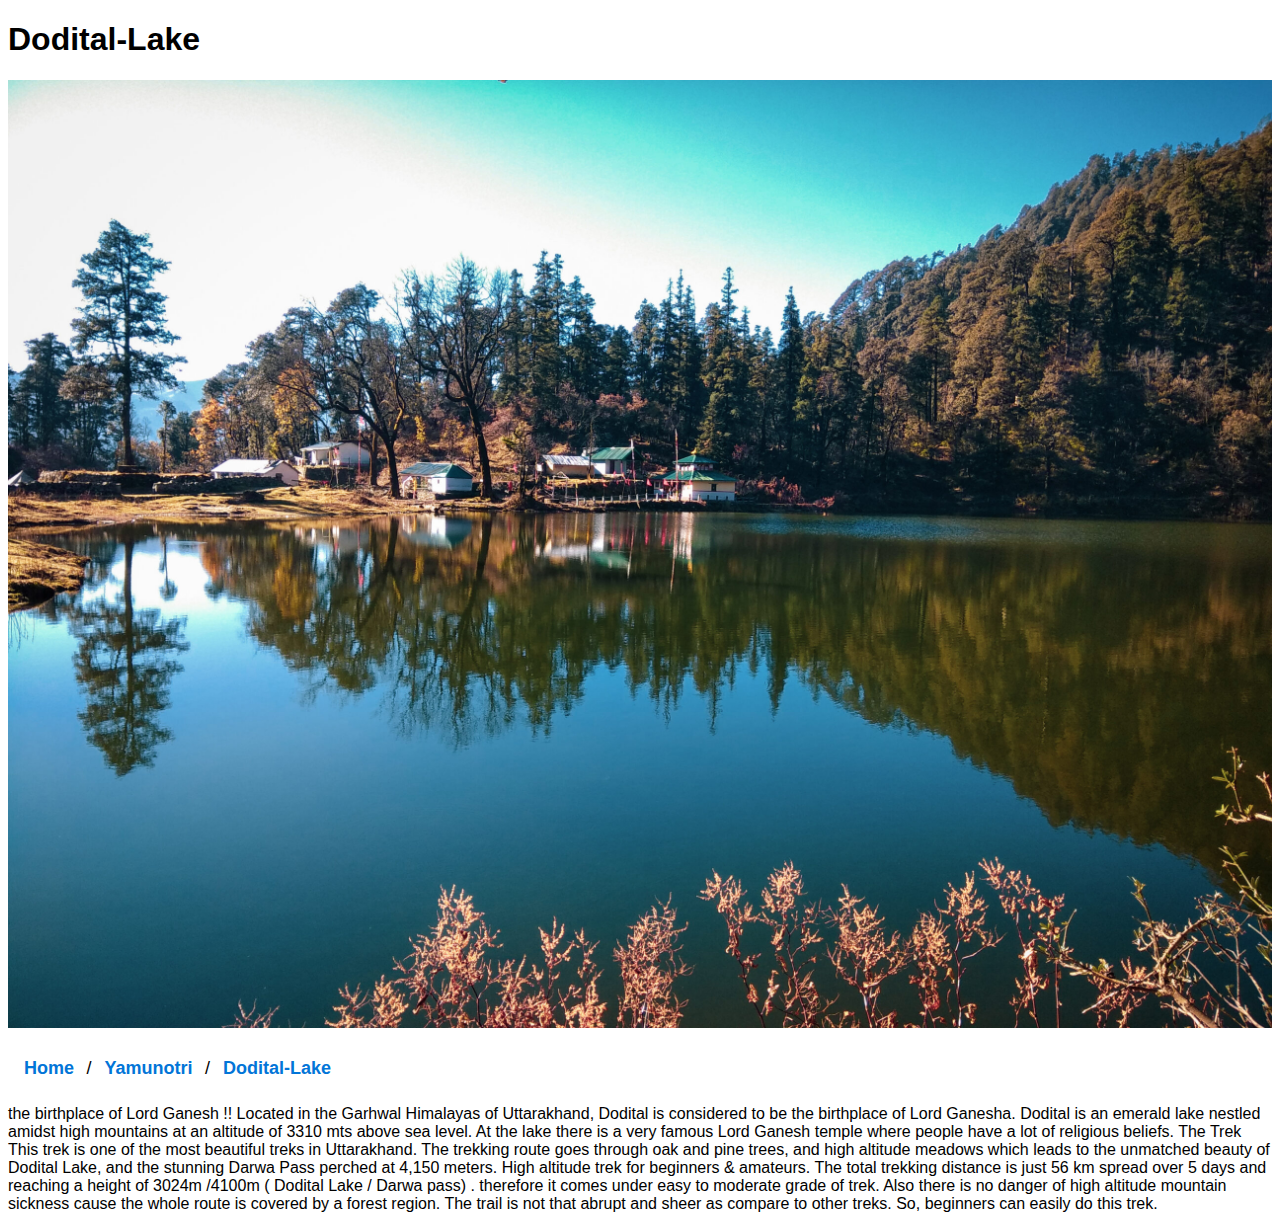
<file: yamunotri/Dodital.html>
<!DOCTYPE html>
<html lang="en">
<head>
    <meta charset="UTF-8">
    <meta http-equiv="X-UA-Compatible" content="IE=edge">
    <meta name="viewport" content="width=device-width, initial-scale=1.0">
    <title>Yamnotri|Dodital</title>

    <!-- Custom CSS -->
    <link rel="stylesheet" href="../css/bootstrap.css" />
    <link rel="stylesheet" href="../css/Yamunotri.css">
</head>
<body>
    <h1>Dodital-Lake</h1>
    <img src="/yamunotri/Dodital-Lake-scaled.jpeg" alt="" style="width: 100%; height: 100%;">
       <!-- breadcrumb -->
       <div>
        <ul class="breadcrumb" id="breadcrumb">
            <li><a href="../index.html">Home</a></li>
            <li><a href="../yamnotri.html">Yamunotri</a></li>
            <li><a href="#">Dodital-Lake</a></li>
        </ul>
    </div>
    <p> the birthplace of Lord Ganesh !!
        Located in the Garhwal Himalayas of Uttarakhand, Dodital is considered to be the birthplace of Lord Ganesha. Dodital is an emerald lake nestled amidst high mountains at an altitude of 3310 mts above sea level. At the lake there is a very famous Lord Ganesh temple where people have  a lot of religious beliefs.
        The Trek
        This trek is one of the most beautiful treks in Uttarakhand. The trekking route goes through oak and pine trees, and high altitude meadows which leads to the unmatched beauty of Dodital Lake, and the stunning Darwa Pass perched at 4,150 meters.
        High altitude trek for beginners & amateurs.
        The total  trekking distance is  just 56 km spread over 5  days and reaching a height of  3024m /4100m ( Dodital Lake / Darwa pass) . therefore it comes under easy to moderate grade of trek.
        Also there is no danger of high altitude mountain sickness cause the whole route is covered by a  forest region.
        The trail is not that abrupt and sheer as compare to other treks. So, beginners can easily do this trek.
        
        </p>
</body>
</html>
</file>
<file: css/Yamunotri.css>
/* Breadcrumb */
ul.breadcrumb {
    padding: 10px 16px;
    list-style: none;
    background-color: white;
    margin-bottom: 0;
  }
  
  /* Display list items side by side */
  ul.breadcrumb li {
    display: inline;
    font-size: 18px;
  }
  
  /* Add a slash symbol (/) before/behind each list item */
  ul.breadcrumb li+li:before {
    padding: 8px;
    color: black;
    content: "/\00a0";
  }
  
  /* Add a color to all links inside the list */
  ul.breadcrumb li a {
    color: #0275d8;
    font-weight: 700;
    text-decoration: none;
  }
  
  /* Add a color on mouse-over */
  ul.breadcrumb li a:hover {
    color: orange;
    /* text-decoration: underline; */
  }

  /* Yamunotri head */
  .yamunotri p {
    /* margin: 1rem 0.2rem 2.5rem; */
    padding: 0.3rem 0;
    text-align: left;
    color: black;
}
.yamunotri h2{
    text-align: center;
    font-family: 'Assistant', sans-serif;
    font-weight: 800;
    font-size: 2rem;
    color: #036;
    margin: 1.5rem 0.8rem;
  }

  /* Yamunotri Cards */
 
  #Y_CARD h3{
    /* color: red; */
    font-weight: bolder;
  }
  /* #Y_CARD p{
    color: red;
    font-weight: bold;
  } */
  #Y_CARD .col-lg-3{
    margin-bottom: 1.5rem;
    text-align: center;
  }
  #Y_CARD .card-img-overlay{
    padding-top: 8rem;
  }

 /* map */
 .map{
   text-align: center;
 }
 .n_footer{
   margin-top: 1rem;
 }
 .map h2{
  text-align: center;
  font-family: 'Assistant', sans-serif;
  font-weight: 800;
  font-size: 2rem;
  color: #036;
  margin: 1.5rem 0.8rem;
}



  /* Media Queries */
  @media screen and (max-width: 480px){
    #Y_CARD .card-img-overlay{
      padding-top: 4.5rem;
    }
  }

  @media screen and (min-width: 992px){
    #Y_CARD .card-img-overlay{
      padding-top: 4.5rem;
    }
  }

  @media screen and (min-width: 1200px){
    #Y_CARD .card-img-overlay{
      padding-top: 8.5rem;
    }
  }
</file>
